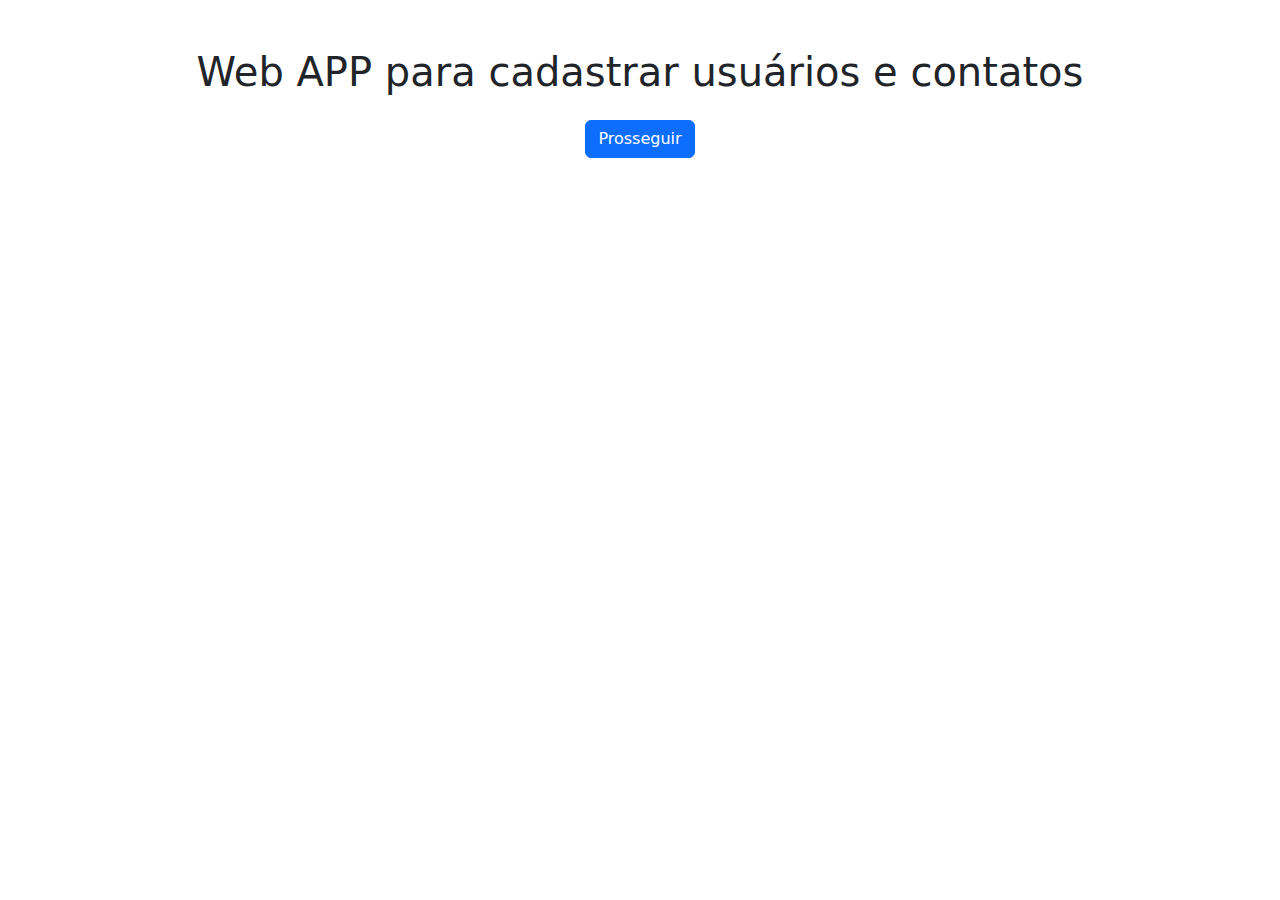
<file: index.html>
<!DOCTYPE html>
<html lang="pt-br">
<head>
    <meta charset="UTF-8">
    <meta name="viewport" content="width=device-width, initial-scale=1.0">
    <title>Tela Inicial</title>
    <link href="https://cdn.jsdelivr.net/npm/bootstrap@5.3.0-alpha1/dist/css/bootstrap.min.css" rel="stylesheet">
    <link rel="stylesheet" href="css/style.css">
</head>
<body>
<div class="container text-center mt-5">
    <h1>Web APP para cadastrar usuários e contatos</h1>
    <button id="proceed-btn" class="btn btn-primary mt-3">Prosseguir</button>
</div>

<script src="https://cdn.jsdelivr.net/npm/bootstrap@5.3.0-alpha1/dist/js/bootstrap.bundle.min.js"></script>
<script src="js/home.js"></script>
</body>
</html>
</file>
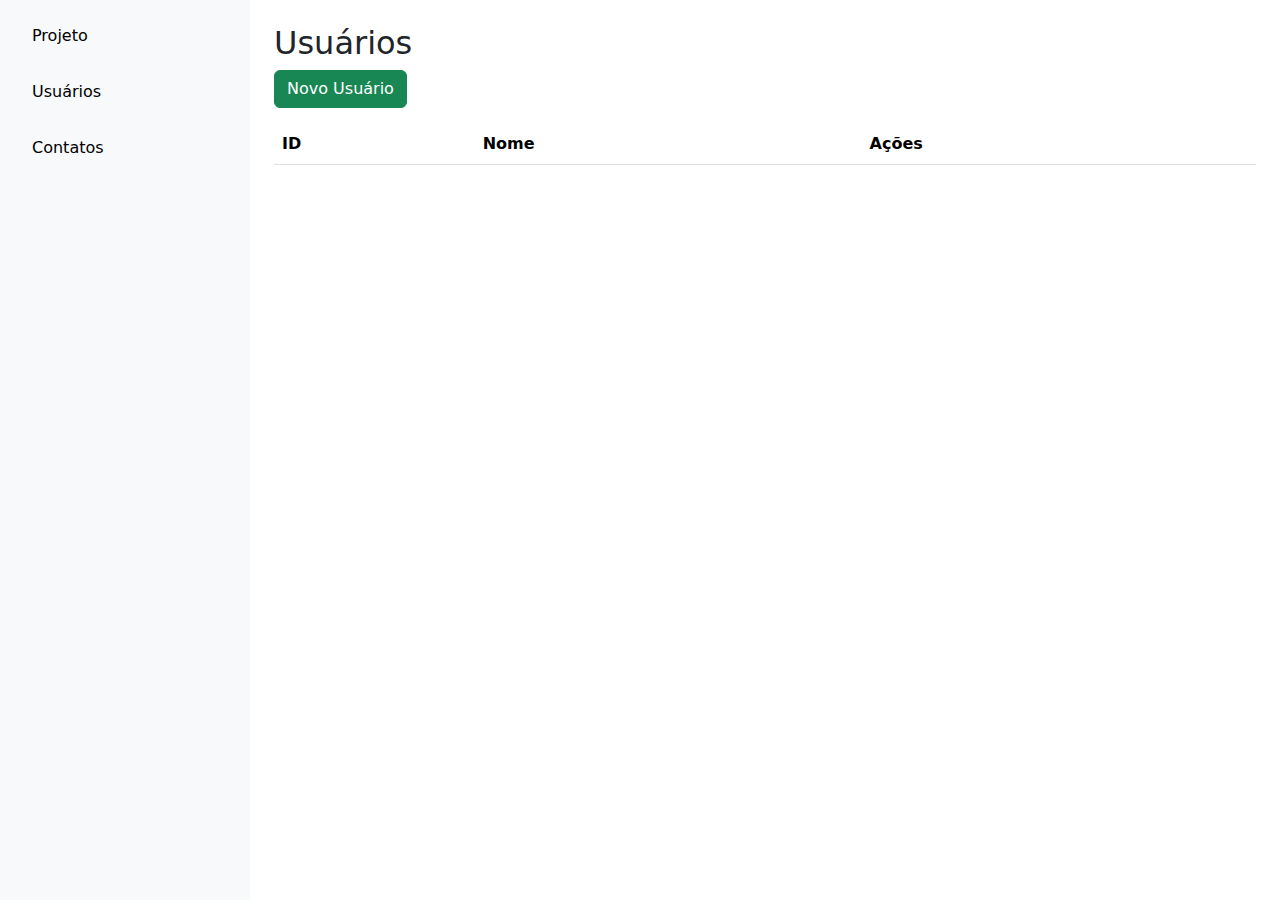
<file: users.html>
<!DOCTYPE html>
<html lang="pt-br">
<head>
  <meta charset="UTF-8">
  <meta name="viewport" content="width=device-width, initial-scale=1.0">
  <title>Tela de Usuários</title>
  <link href="https://cdn.jsdelivr.net/npm/bootstrap@5.3.0-alpha1/dist/css/bootstrap.min.css" rel="stylesheet">
  <link rel="stylesheet" href="https://cdn.datatables.net/1.11.5/css/jquery.dataTables.min.css">
  <link rel="stylesheet" href="css/style.css">
</head>
<body>
<div id="loader" class="d-none position-fixed top-0 start-0 w-100 h-100 bg-light d-flex justify-content-center align-items-center" style="z-index: 1050;">
  <div class="spinner-border text-primary" role="status" style="width: 3rem; height: 3rem;">
    <span class="visually-hidden">Carregando...</span>
  </div>
</div>
<div class="toast-container position-fixed bottom-0 end-0 p-3" style="z-index: 9999">
  <div id="toast" class="toast" role="alert" aria-live="assertive" aria-atomic="true">
    <div class="toast-header">
      <strong class="me-auto" id="toastTitle">Notificação</strong>
      <small class="text-muted">Agora</small>
      <button type="button" class="btn-close" data-bs-dismiss="toast" aria-label="Close"></button>
    </div>
    <div class="toast-body" id="toastMessage">
      ...
    </div>
  </div>
</div>

<div class="d-flex">
  <!-- Sidebar -->
  <div class="bg-light p-3" id="sidebar">
    <ul class="nav flex-column">
      <li class="nav-item mb-3">
        <a href="index.html" id="project-link" class="nav-link">Projeto</a>
      </li>
      <li class="nav-item mb-3">
        <a href="users.html" id="users-link" class="nav-link">Usuários</a>
      </li>
      <li class="nav-item">
        <a href="contacts.html" id="contacts-link" class="nav-link">Contatos</a>
      </li>
    </ul>
  </div>
  <!-- Conteúdo Principal -->
  <div class="flex-grow-1 p-4" id="content">
    <h2>Usuários</h2>
    <button class="btn btn-success mb-3" id="new-user-btn" data-bs-toggle="modal" data-bs-target="#createUserModal">Novo Usuário</button>
    <table id="userTable" class="table table-striped">
      <thead>
      <tr>
        <th>ID</th>
        <th>Nome</th>
        <th>Ações</th>
      </tr>
      </thead>
      <tbody>
      <!-- O conteúdo será preenchido dinamicamente pela função JavaScript -->
      </tbody>
    </table>
  </div>
  <!-- Modal para Criar Usuário -->
  <div class="modal fade" id="createUserModal" tabindex="-1" aria-labelledby="createUserModalLabel" aria-hidden="true">
    <div class="modal-dialog">
      <div class="modal-content">
        <div class="modal-header">
          <h5 class="modal-title" id="createUserModalLabel">Criar Novo Usuário</h5>
          <button type="button" class="btn-close" data-bs-dismiss="modal" aria-label="Close"></button>
        </div>
        <div class="modal-body">
          <form id="createUserForm">
            <div class="mb-3">
              <label for="newUserName" class="form-label">Nome</label>
              <input type="text" class="form-control" id="newUserName" required>
            </div>
            <button type="submit" class="btn btn-primary">Criar Usuário</button>
          </form>
        </div>
      </div>
    </div>
  </div>
  <!-- Modal para Editar Usuário -->
  <div class="modal fade" id="editUserModal" tabindex="-1" aria-labelledby="editUserModalLabel" aria-hidden="true">
    <div class="modal-dialog">
      <div class="modal-content">
        <div class="modal-header">
          <h5 class="modal-title" id="editUserModalLabel">Editar Usuário</h5>
          <button type="button" class="btn-close" data-bs-dismiss="modal" aria-label="Close"></button>
        </div>
        <div class="modal-body">
          <form id="editUserForm">
            <input type="hidden" id="editUserId">
            <div class="mb-3">
              <label for="editUserName" class="form-label">Nome do Usuário</label>
              <input type="text" class="form-control" id="editUserName">
            </div>
          </form>
        </div>
        <div class="modal-footer">
          <button type="button" class="btn btn-secondary" data-bs-dismiss="modal">Fechar</button>
          <button type="button" class="btn btn-primary" id="saveUserChanges">Salvar alterações</button>
        </div>
      </div>
    </div>
  </div>
  <!-- Modal de Confirmação de Exclusão -->
  <div class="modal fade" id="confirmDeleteModal" tabindex="-1" aria-labelledby="confirmDeleteModalLabel" aria-hidden="true">
    <div class="modal-dialog">
      <div class="modal-content">
        <div class="modal-header">
          <h5 class="modal-title" id="confirmDeleteModalLabel">Confirmar Exclusão</h5>
          <button type="button" class="btn-close" data-bs-dismiss="modal" aria-label="Close"></button>
        </div>
        <div class="modal-body">
          Tem certeza de que deseja excluir este usuário?
        </div>
        <div class="modal-footer">
          <button type="button" class="btn btn-secondary" data-bs-dismiss="modal">Cancelar</button>
          <button type="button" class="btn btn-danger" id="confirmDeleteBtn">Excluir</button>
        </div>
      </div>
    </div>
  </div>
</div>

<script src="https://code.jquery.com/jquery-3.6.0.min.js"></script>
<script src="https://cdn.datatables.net/1.11.5/js/jquery.dataTables.min.js"></script>
<script src="https://cdn.jsdelivr.net/npm/bootstrap@5.3.0-alpha1/dist/js/bootstrap.bundle.min.js"></script>
<script src="js/users.js"></script>
<script src="js/app.js"></script>
</body>
</html>
</file>
<file: css/style.css>
#app-screen {
    height: 100vh;
}

#sidebar {
    width: 250px;
    background-color: #808080;
    color: #000000;
    height: 100vh;
    position: fixed;
    top: 0;
    bottom: 0;
}

#sidebar .nav-link {
    color: #000000;
}

#sidebar .nav-link:hover {
    color: #555555;
}

#users-screen, #contacts-screen {
    display: none;
}

#content {
    margin-left: 250px;
}

.d-none {
    display: none;
}

#loader {
    background-color: rgba(255, 255, 255, 0.8); /* Fundo semi-transparente */
    z-index: 9999; /* Alta prioridade para cobrir todos os outros elementos */
}
</file>
